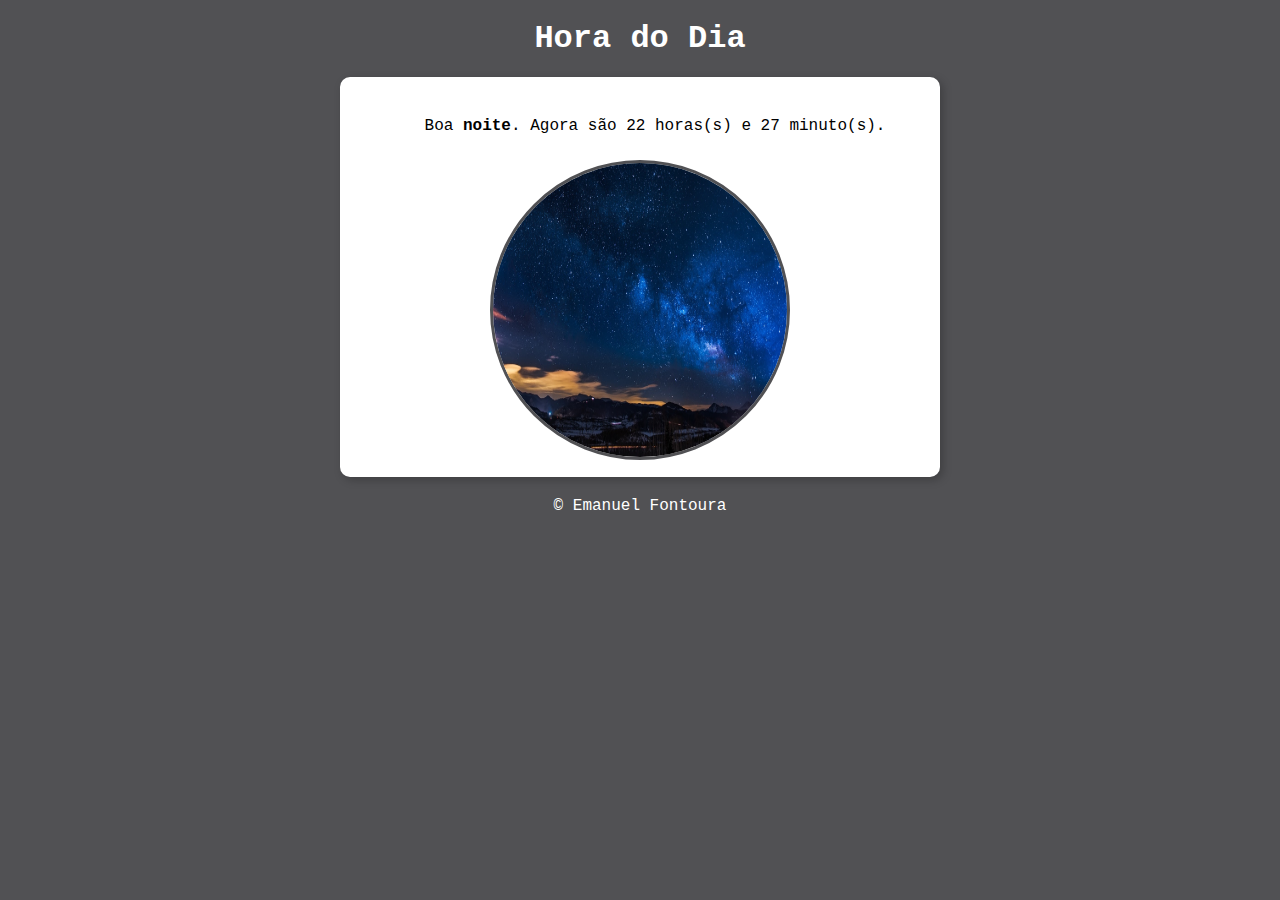
<file: praticar/ex014/index.html>
<!DOCTYPE html>
<html lang="pt-BR">
<head>
    <meta charset="UTF-8">
    <meta http-equiv="X-UA-Compatible" content="IE=edge">
    <meta name="viewport" content="width=device-width, initial-scale=1.0">
    <link rel="stylesheet" href="style.css">
    <title>Hora do Dia</title>
</head>
<body onload="carregar()">
    <header class="cabecalho">
        <h1 id="ititulo">Hora do Dia</h1>
    </header>

    <section class="principal">
        <div class="msg" id="imsg">
            Aqui vai aparecer a mensagem...
        </div>

        <div class="foto" id="ifoto">
            <img src="images/noite.jpg" alt="Noite" class="noite" id="inoite">
        </div>
    </section>

    <footer class="rodape">
        <span>&#169; Emanuel Fontoura</span>
    </footer>

    <script src="script.js"></script>
</body>
</html>
</file>
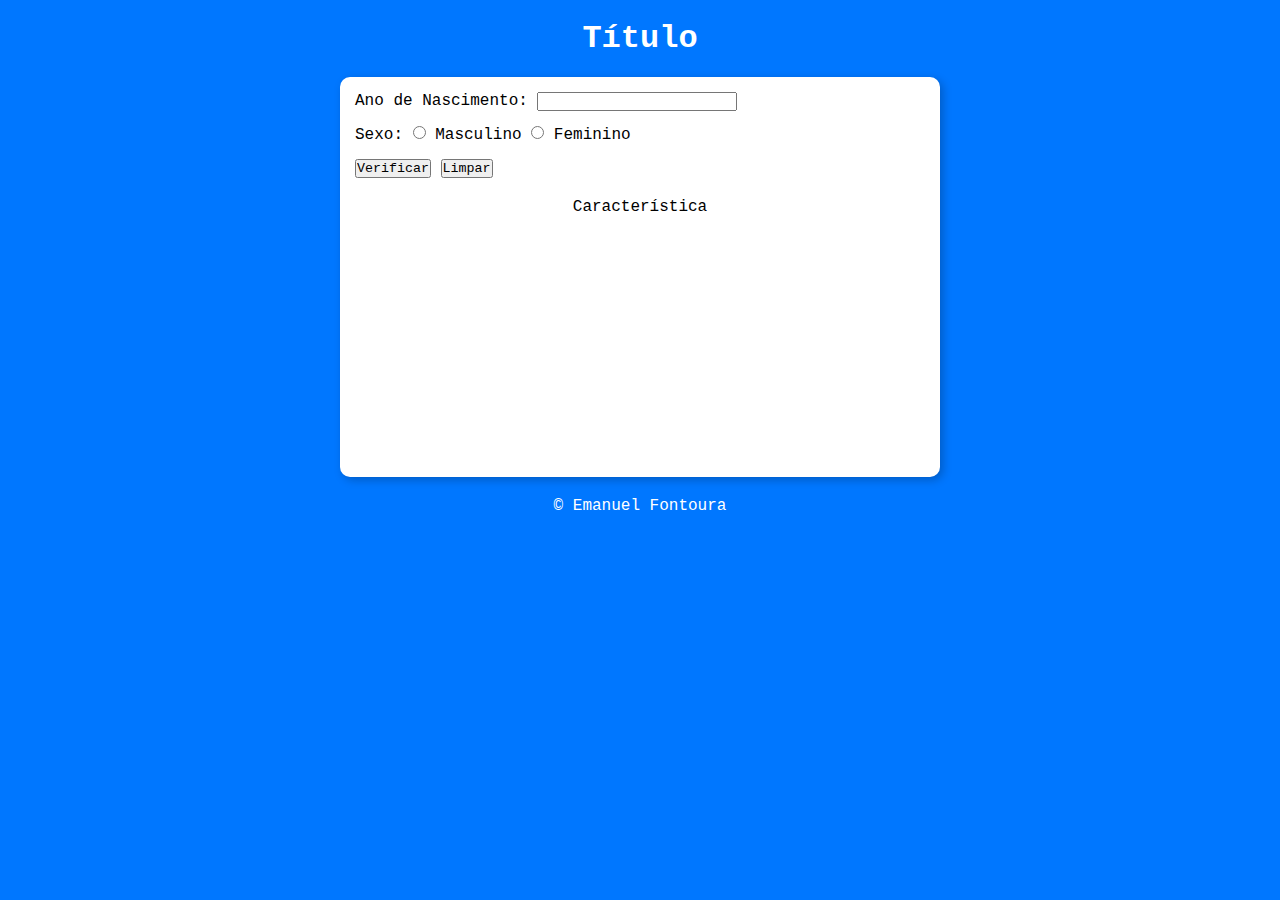
<file: praticar/ex015/index.html>
<!DOCTYPE html>
<html lang="pt-BR">
<head>
    <meta charset="UTF-8">
    <meta http-equiv="X-UA-Compatible" content="IE=edge">
    <meta name="viewport" content="width=device-width, initial-scale=1.0">
    <title>Document</title>
    <style>
        *{
            padding: 0;
            margin: 0;
            box-sizing: border-box;
            font-family: 'Courier New', Courier, monospace;
        }

        body{
            background-color: rgb(0, 119, 255);
        }

        .cabecalho > h1 {
            text-align: center;
            margin: 20px 0px;
            color: white;
        }

        .principal{
            height: 400px;
            width: 600px;
            background-color: white;
            margin: 0px auto;
            box-shadow: 3px 3px 10px rgba(0, 0, 0, 0.233);
            border-radius: 10px;
            padding: 15px;
        }

        .rodape span{
            display: block;
            text-align: center;
            margin-top: 20px;
            color: white;
        }

        #iano{
            width: 200px;
        }

        .principal > div > form > div + div{
            margin-top: 15px;
        }

        #ifoto{
            border-radius: 50%;
            width: 220px;
            height: 209px;
            margin: 20px auto;
            display: block;
        }

        #itexto{
            text-align: center;
            margin-top: 20px;
        }
    </style>
</head>
<body>
    <header class="cabecalho">
        <h1>Título</h1>
    </header>

    <section class="principal">
        <div>
            <form method="post">
                <div>
                    <label for="iano">Ano de Nascimento: </label>
                    <input type="number" name="ano" id="iano" required min="1900" max="2022" pattern="[0-9]{4}" >
                </div>

                <div>
                    <label for="isexo">Sexo: </label>
                    <input type="radio" name="sexo" id="masc"> Masculino
                    <input type="radio" name="sexo" id="fem"> Feminino
                </div>

                <div>
                    <input type="button" value="Verificar" onclick="verificar()">
                    <input type="reset" value="Limpar">
                </div>

            </form>
        </div>

        <div>
            <div id="itexto">Característica</div>
        </div>

    </section>

    <footer class="rodape">
        <span>&#169; Emanuel Fontoura</span>
    </footer>

    <script src="script.js"></script>
</body>
</html>
</file>
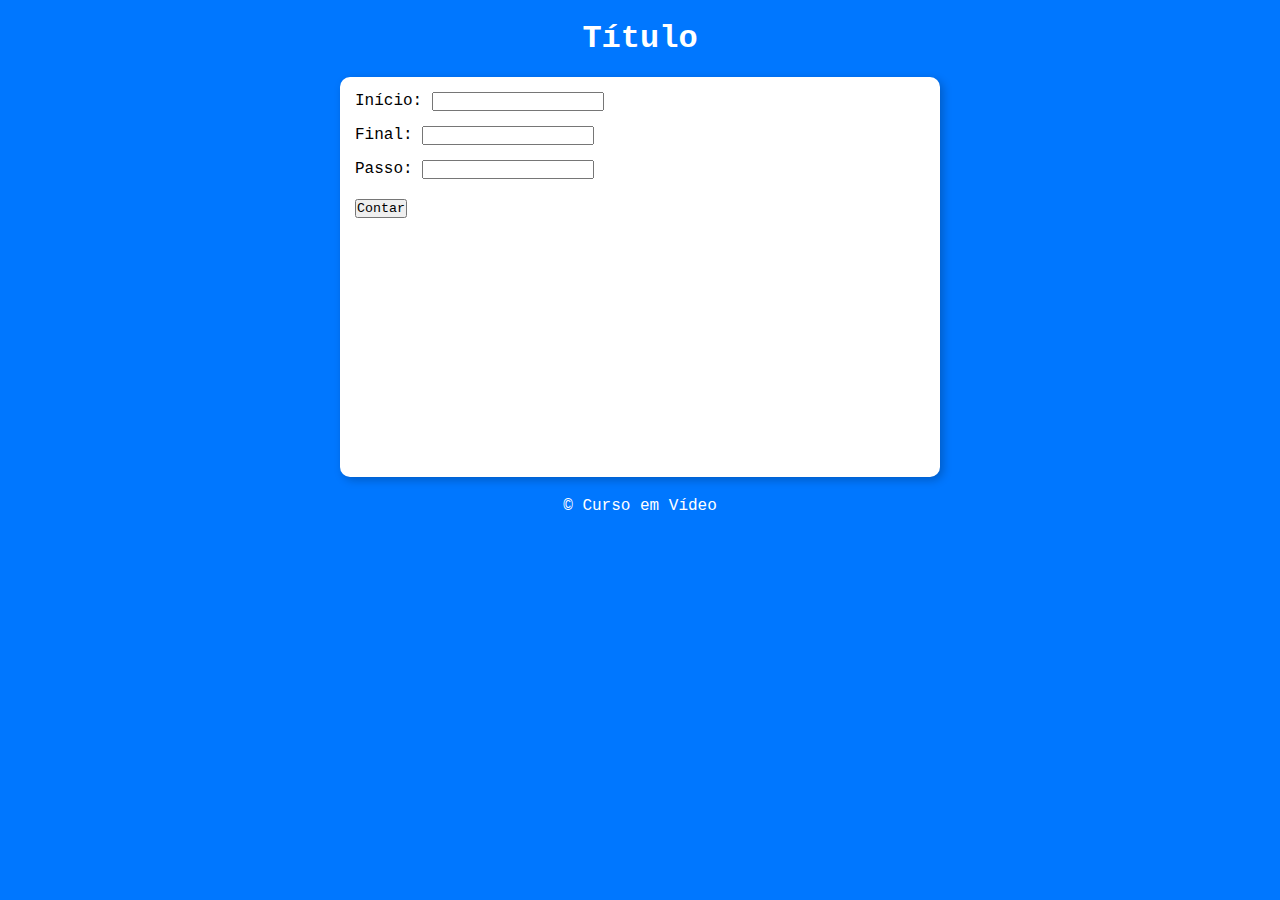
<file: praticar/ex018/index.html>
<!DOCTYPE html>
<html lang="pt-BR">
<head>
    <meta charset="UTF-8">
    <meta http-equiv="X-UA-Compatible" content="IE=edge">
    <meta name="viewport" content="width=device-width, initial-scale=1.0">
    <link rel="stylesheet" href="style.css">
    <title>Contagem</title>
</head>
<body>
    <header class="cabecalho">
        <h1>Título</h1>
    </header>

    <section class="principal">
        <div>
            <label for="istart">Início: </label>
            <input type="number" name="start" id="istart" required>
        </div>

        <div>
            <label for="iend">Final: </label>
            <input type="number" name="end" id="iend" required>
        </div>

        <div>
            <label for="passo">Passo: </label>
            <input type="number" name="passo" id="ipasso" required>
        </div>

        <input type="button" value="Contar" id="bttn" onclick="contar()">

        <div id="iaviso"></div>
    </section>

    

    <footer class="rodape">
        <span>&#169; Curso em Vídeo</span>
    </footer>

    <script src="script.js"></script>
</body>
</html>
</file>
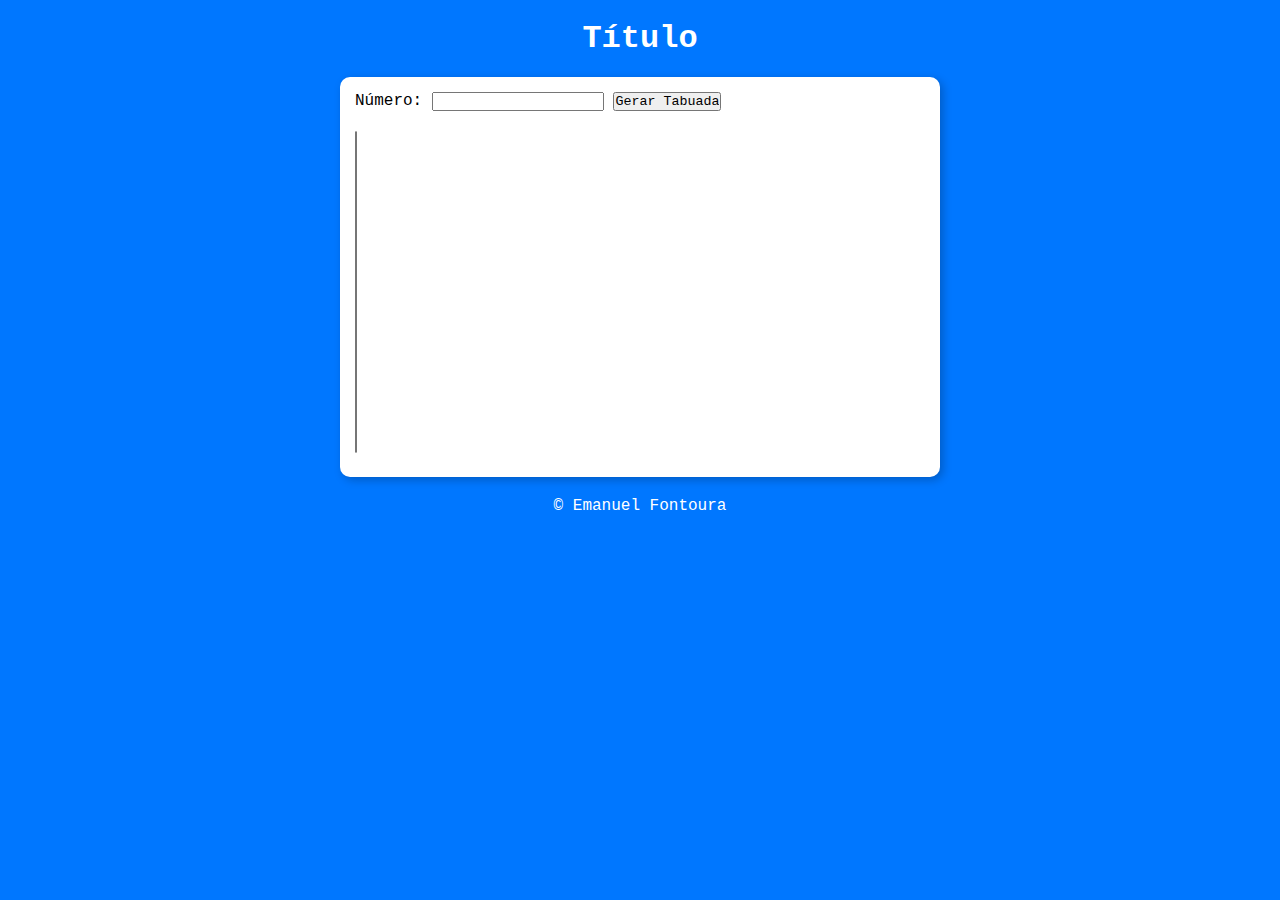
<file: praticar/ex019/index.html>
<!DOCTYPE html>
<html lang="pt-BR">
<head>
    <meta charset="UTF-8">
    <meta http-equiv="X-UA-Compatible" content="IE=edge">
    <meta name="viewport" content="width=device-width, initial-scale=1.0">
    <link rel="stylesheet" href="style.css">
    <title>Tabuada</title>
</head>
<body>
    <header class="cabecalho">
        <h1>Título</h1>
    </header>

    <section class="principal">
        <div>
            <label for="inum">Número: </label>
            <input type="number" name="num" id="inum" required>
            <input type="button" value="Gerar Tabuada" onclick="tabuada()">
        </div>

        <select name="tabu" id="itabu" size="20"></select>
    </section>

    <footer class="rodape">
        <span>&#169; Emanuel Fontoura</span>
    </footer>

    <script src="script.js"></script>
</body>
</html>
</file>
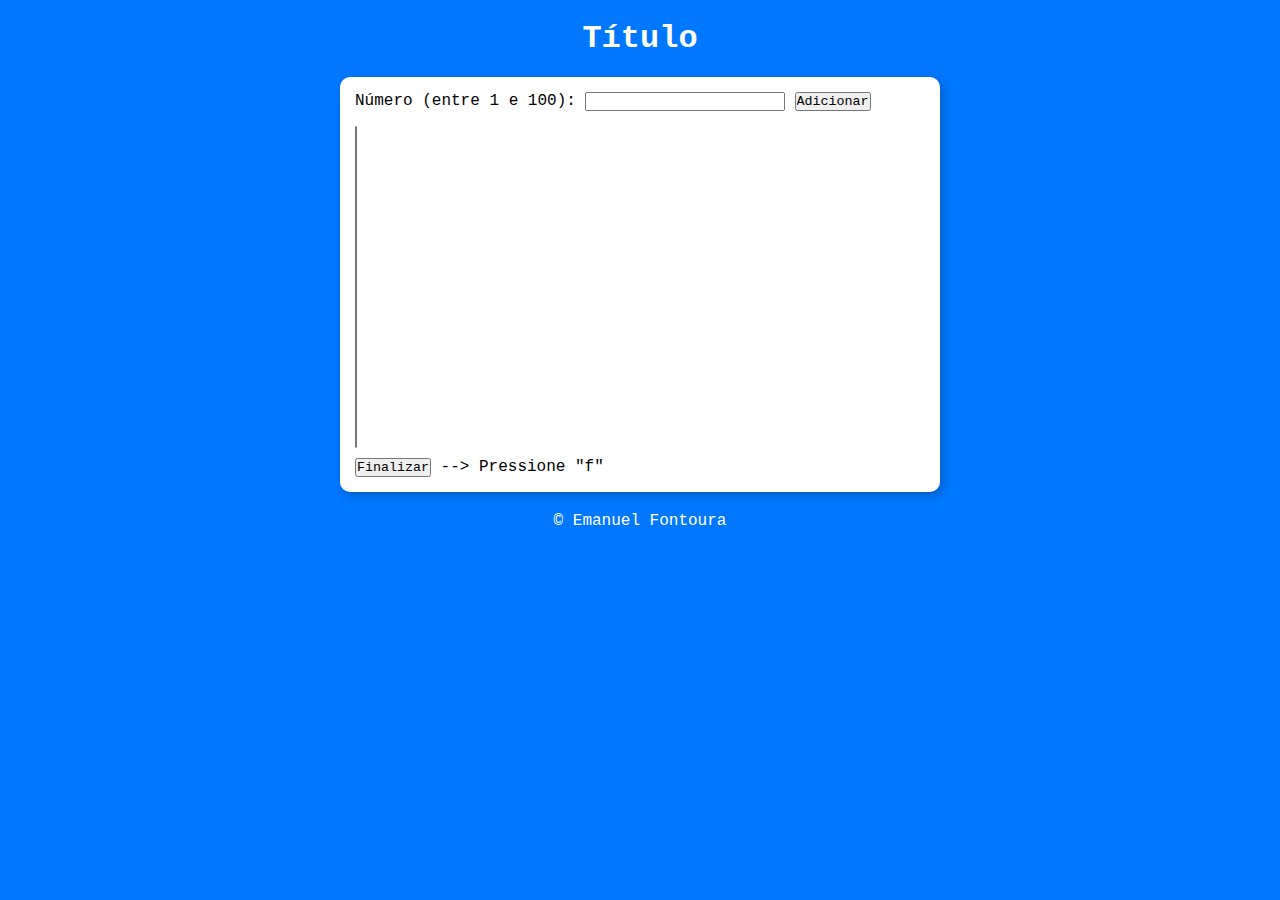
<file: praticar/ex022/index.html>
<!DOCTYPE html>
<html lang="pt-BR">
<head>
    <meta charset="UTF-8">
    <meta http-equiv="X-UA-Compatible" content="IE=edge">
    <meta name="viewport" content="width=device-width, initial-scale=1.0">
    <title>Document</title>
    <style>
        *{
            padding: 0;
            margin: 0;
            box-sizing: border-box;
            font-family: 'Courier New', Courier, monospace;
        }

        body{
            background-color: rgb(0, 119, 255);
        }

        .cabecalho > h1 {
            text-align: center;
            margin: 20px 0px;
            color: white;
        }

        .principal{
            min-height: 400px;
            max-height: 700px;
            width: 600px;
            background-color: white;
            margin: 0px auto;
            box-shadow: 3px 3px 10px rgba(0, 0, 0, 0.233);
            border-radius: 10px;
            padding: 15px;
        }

        .rodape span{
            display: block;
            text-align: center;
            margin-top: 20px;
            color: white;
        }

        #inum{
            width: 35%;
        }

        #ilista{
            display: block;
            margin-top: 15px;
        }
        
        p{
            margin-top: 10px;
        }
    </style>
</head>
<body>
    <header class="cabecalho">
        <h1>Título</h1>
    </header>

    <section class="principal">
        <div>
            <label for="inum">Número (entre 1 e 100): </label>
            <input type="number" name="num" id="inum">
            <input type="submit" value="Adicionar" id="inpt" onclick="adicionar()">
            <select name="lista" id="ilista" size="20">

            </select>
            <input type="button" value="Finalizar" style="margin-top: 10px;" onclick="finalizar()"> --> Pressione "f"
        </div>

        <div id="res">

        </div>
    </section>

    <footer class="rodape">
        <span>&#169; Emanuel Fontoura</span>
    </footer>

    <a href=""></a>

    <script src="script.js"></script>
</body>
</html>
</file>
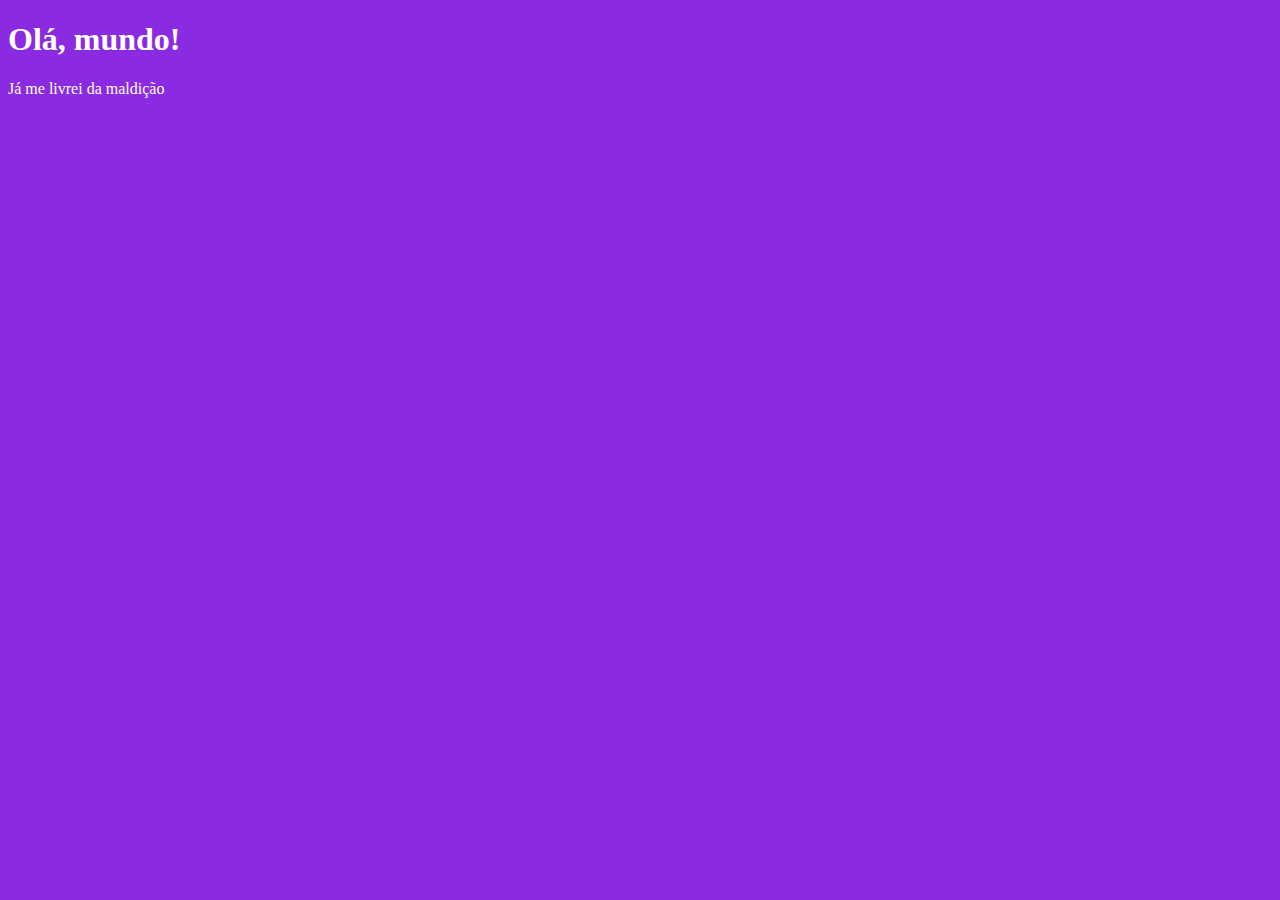
<file: ex001.html>
<!DOCTYPE html>
<html lang="pt-br">
<head>
    <meta charset="UTF-8">
    <meta http-equiv="X-UA-Compatible" content="IE=edge">
    <meta name="viewport" content="width=device-width, initial-scale=1.0">
    <title>Document</title>
    <style>
        body{
            background-color: blueviolet;
            color: white;
        }
    </style>
</head>
<body>
    <h1>Olá, mundo!</h1>
    <p>Já me livrei da maldição</p>

    <script>
        window.alert('Minha primeira mensagem')
        window.confirm('Está gostando de JS?')
        window.prompt('Qual é o seu nome?')
    </script>
</body>
</html>
</file>
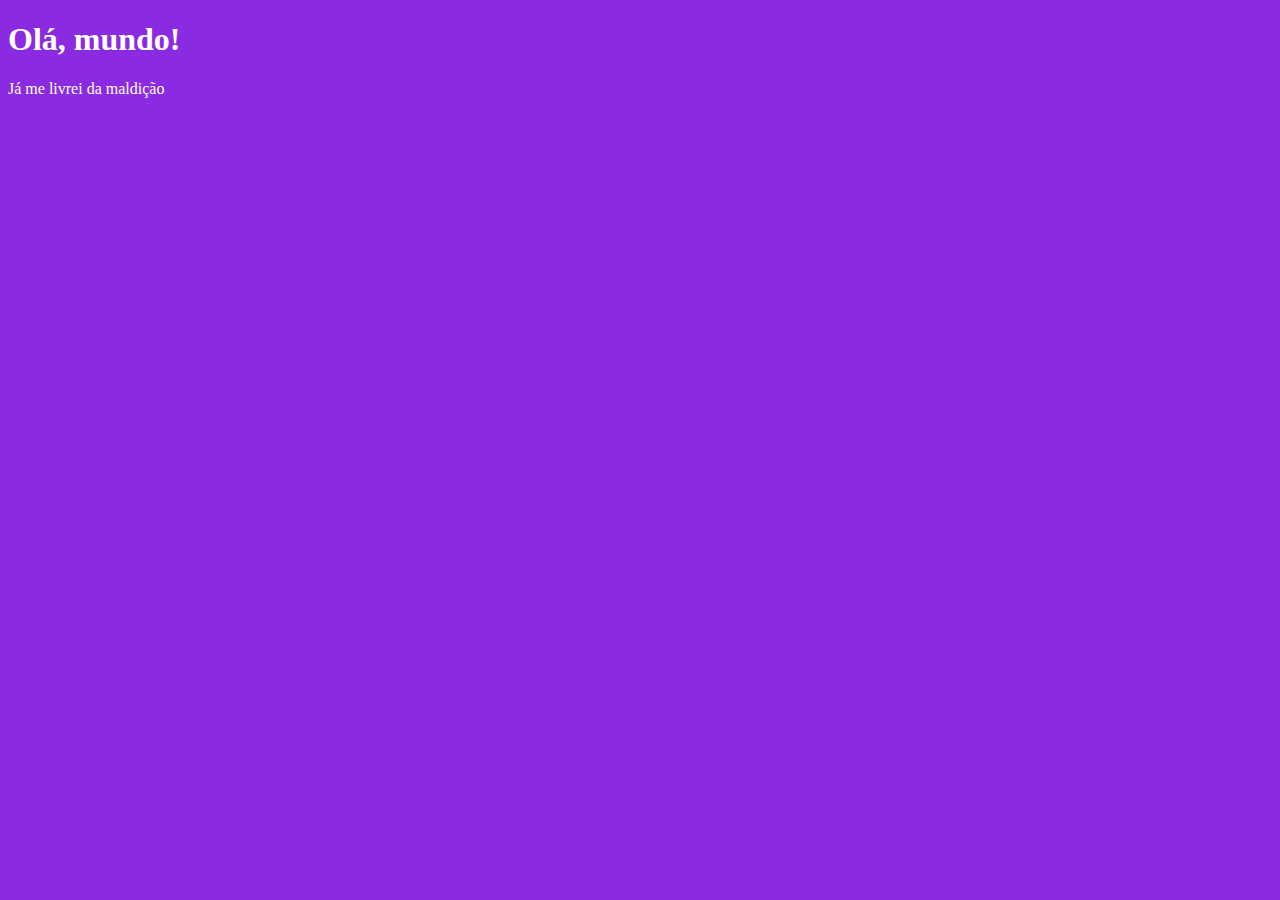
<file: ex002.html>
<!DOCTYPE html>
<html lang="pt-br">
<head>
    <meta charset="UTF-8">
    <meta http-equiv="X-UA-Compatible" content="IE=edge">
    <meta name="viewport" content="width=device-width, initial-scale=1.0">
    <title>Document</title>
    <style>
        body{
            background-color: blueviolet;
            color: white;
        }
    </style>
</head>
<body>
    <h1>Olá, mundo!</h1>
    <p>Já me livrei da maldição</p>

    <script>
        var nome = window.prompt('Qual é o seu nome?')
        window.alert('Seja bem-vindo, ' + nome + '!')
    </script>
</body>
</html>
</file>
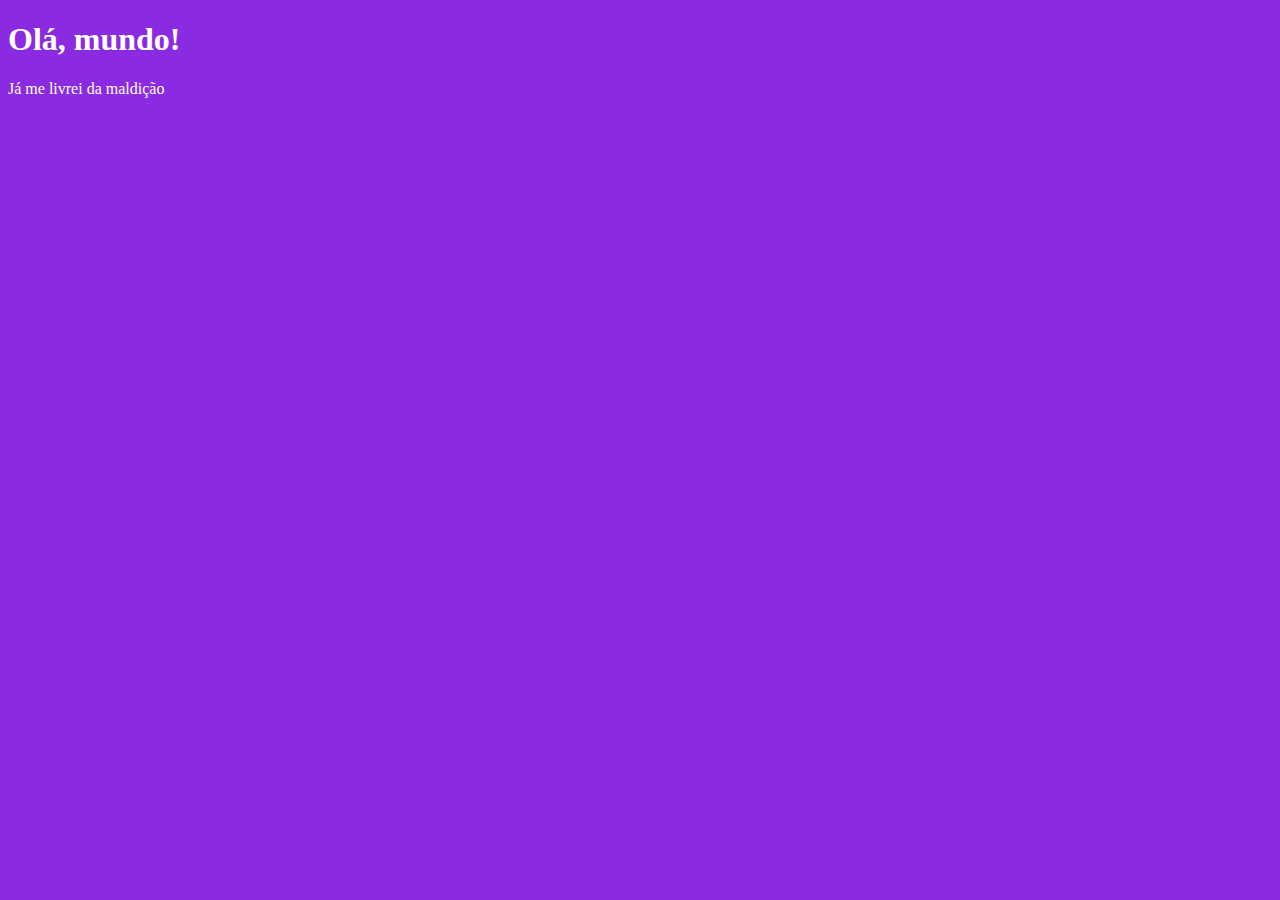
<file: ex003.html>
<!DOCTYPE html>
<html lang="pt-br">
<head>
    <meta charset="UTF-8">
    <meta http-equiv="X-UA-Compatible" content="IE=edge">
    <meta name="viewport" content="width=device-width, initial-scale=1.0">
    <title>Document</title>
    <style>
        body{
            background-color: blueviolet;
            color: white;
        }
    </style>
</head>
<body>
    <h1>Olá, mundo!</h1>
    <p>Já me livrei da maldição</p>

    <script>
        var n1 = Number(window.prompt('Digite um número: '))
        var n2 = Number(window.prompt('Digite outro número: '))
        var soma = n1 + n2
        window.alert(`A soma entre ${n1} e ${n2} é de: ${soma}`)
        n1 = String(n1)
        n2 = String(n2)
        window.alert(`${typeof n1}, ${typeof n2}`)
    </script>
</body>
</html>
</file>
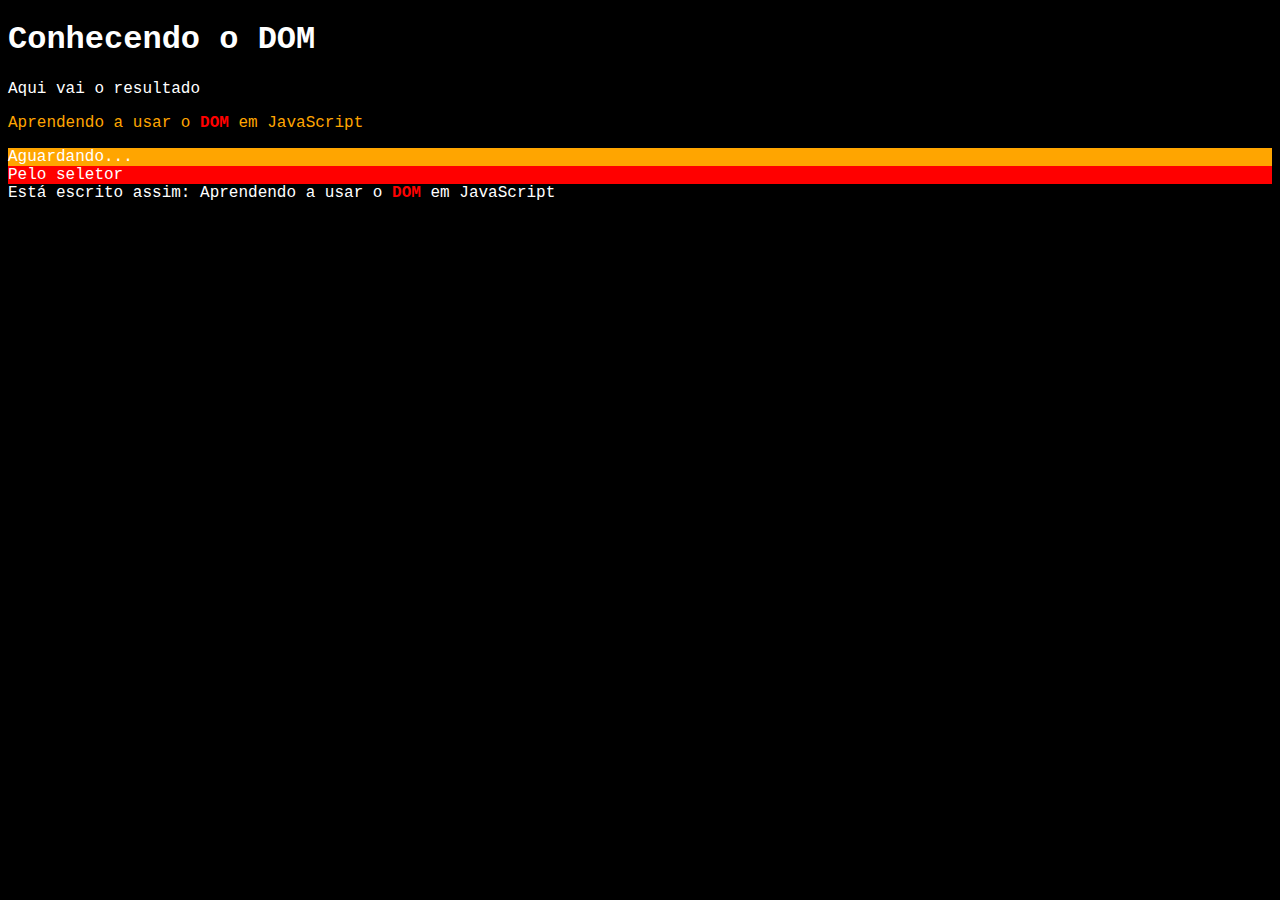
<file: ex005.html>
<!DOCTYPE html>
<html lang="pt-br">
<head>
    <meta charset="UTF-8">
    <meta http-equiv="X-UA-Compatible" content="IE=edge">
    <meta name="viewport" content="width=device-width, initial-scale=1.0">
    <title>Document</title>
    <style>
        body{
            background-color: rgb(13, 108, 185);
            color: white;
            font-family: 'Courier New', Courier, monospace;
        }
    </style>
</head>
<body>
    <h1>Conhecendo o DOM</h1>
    <p>Aqui vai o resultado</p>
    <p>Aprendendo a usar o <strong>DOM</strong> em JavaScript</p>
    <div id="imsg" name="msg">Clique em mim</div>
    <div id="isele">Pelo seletor</div>

    <script>
        var negrito = window.document.getElementsByTagName('strong')[0] // eu q mexi
        negrito.style.color = 'red' // eu que mexi

        var corpo = window.document.body
        var p1 = window.document.getElementsByTagName('p')[1]
        window.document.write(`Está escrito assim: ${p1.innerHTML}`)
        p1.style.color = 'orange'
        corpo.style.backgroundColor = 'black'
        
        var d = window.document.getElementById('imsg')
        d.style.backgroundColor = 'orange'
        window.document.getElementById('imsg').innerText = 'Aguardando...'

        var sele = window.document.querySelector('div#isele')
        sele.style.backgroundColor = 'blue'
        window.document.querySelector('div#isele').style.backgroundColor = 'red' // acessando HTML e CSS de uma vez só
    </script>
</body>
</html>
</file>
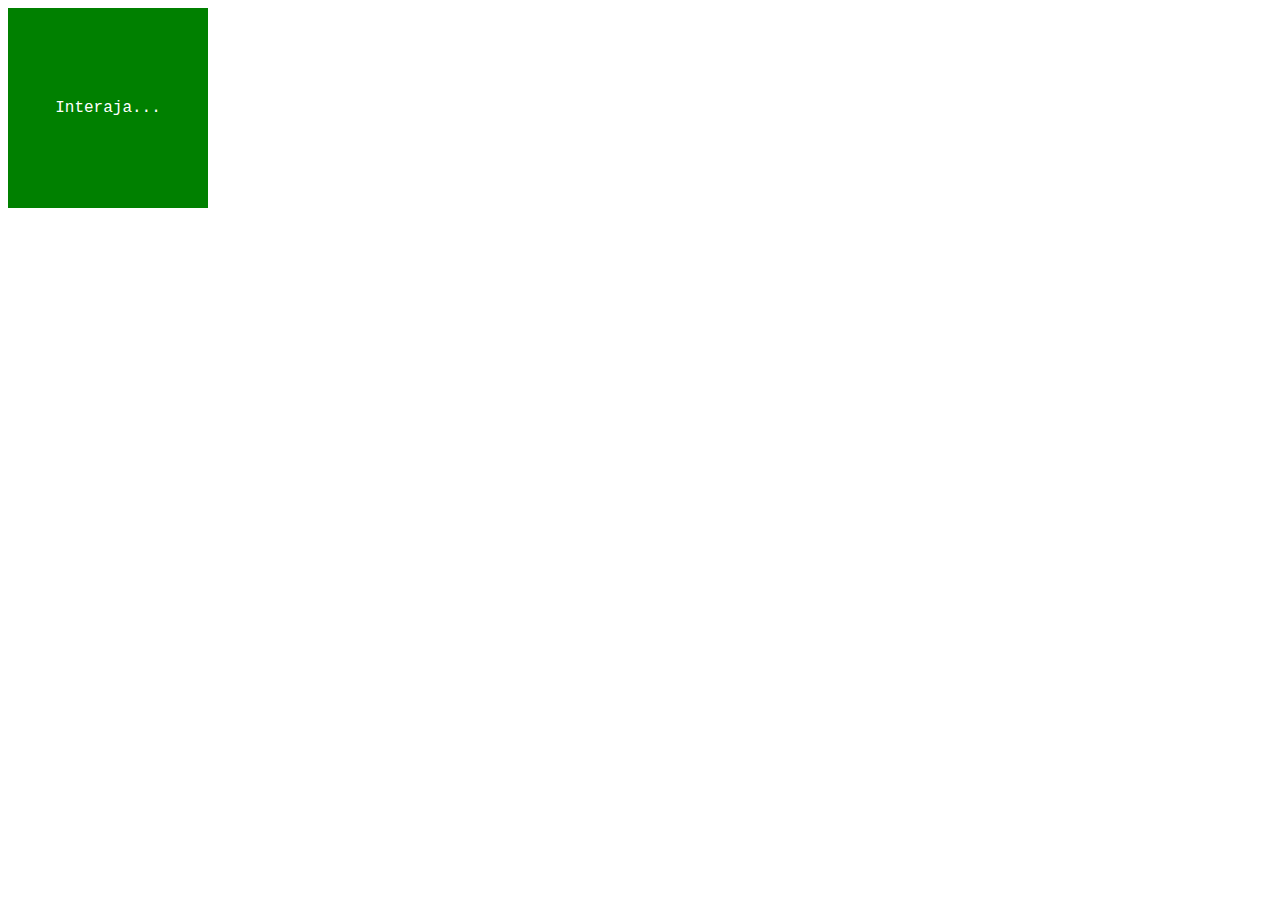
<file: ex006.html>
<!DOCTYPE html>
<html lang="pt-BR">
<head>
    <meta charset="UTF-8">
    <meta http-equiv="X-UA-Compatible" content="IE=edge">
    <meta name="viewport" content="width=device-width, initial-scale=1.0">
    <title>Document</title>
    <style>
        div#area{
            font-family: 'Courier New', Courier, monospace;
            background-color: green;
            color: white;
            width: 200px;
            height: 200px;
            text-align: center;
            line-height: 200px;
        }
    </style>
</head>
<body>
    <div id="area">
        Interaja...
    </div>

    <script>
        var a = window.document.getElementById('area')

        a.addEventListener('click', clicar)
        a.addEventListener('mouseenter', entrar)
        a.addEventListener('mouseout', sair)
        
        function clicar(){
            a.innerText = "Você clicou!"
            a.style.backgroundColor = "red"
        }

        function entrar(){
            a.innerText = "Entrou!"
        }

        function sair(){
            a.innerText = "Saiu!"
            a.style.backgroundColor = "green"
        }
    </script>
</body>
</html>
</file>
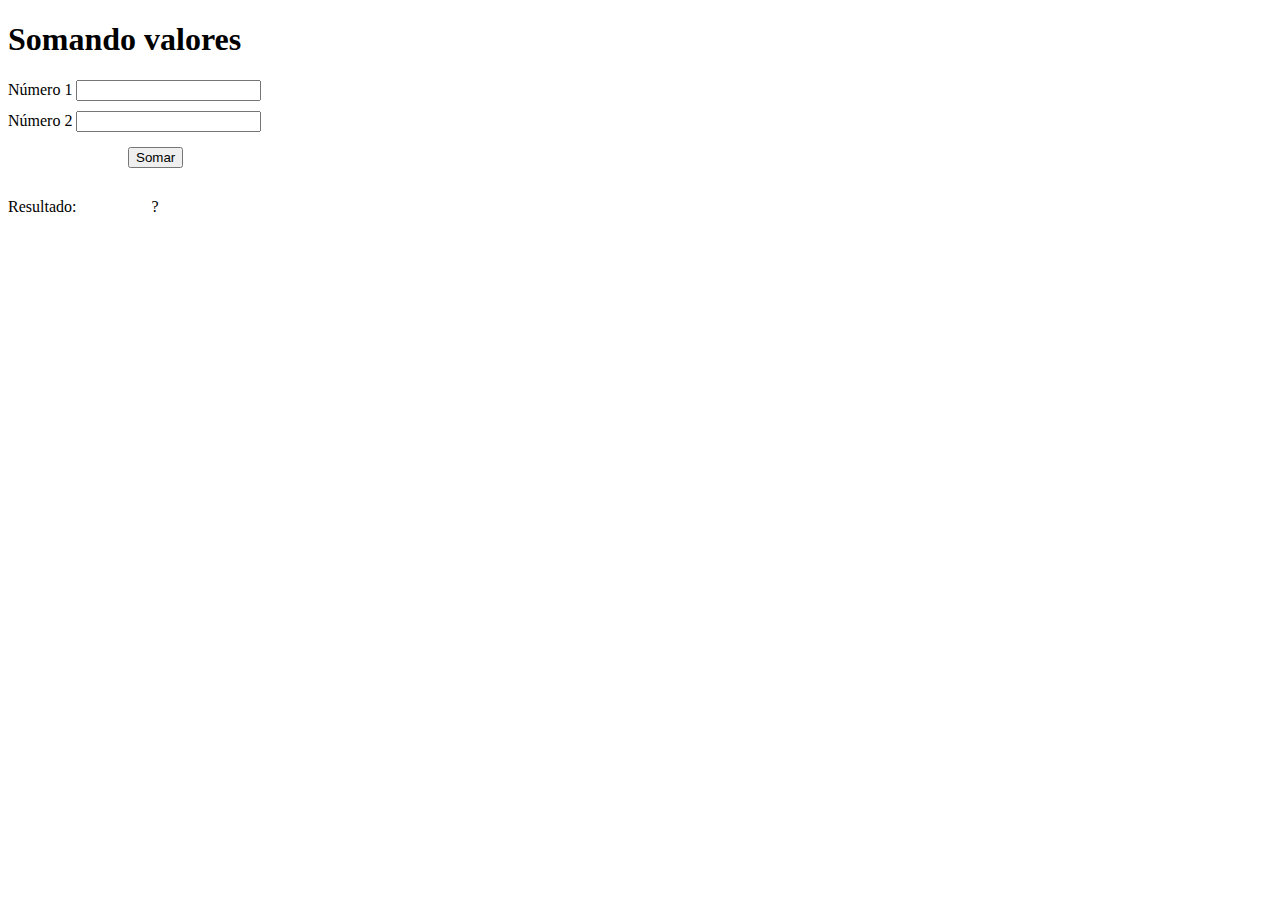
<file: ex007.html>
<!DOCTYPE html>
<html lang="pt-BR">
<head>
    <meta charset="UTF-8">
    <meta http-equiv="X-UA-Compatible" content="IE=edge">
    <meta name="viewport" content="width=device-width, initial-scale=1.0">
    <title>Document</title>
    <style>
        div{
            margin-top: 10px;
        }

        input[value="Somar"]{
            margin-top: 15px;
            position: relative;
            left: 120px;
        }

        #res{
            margin-top: 20px;
            display: flex;
        }

        #inter{
            margin-left: 75px;
        }
    </style>
</head>
<body>
    <h1>Somando valores</h1>

    <div>
        <label for="inumber1">Número 1</label>
        <input type="number" name="number1" id="inumber1" min="1" required step="0.5">
    </div>

    <div>
        <label for="inumber2">Número 2</label>
        <input type="number" name="number2" id="inumber2" min="1" required step="0.5">
    </div>

    <input type="button" value="Somar" onclick="somar()">

    <div id="res">
        <div>Resultado: </div>
        <div id="inter">?</div>
    </div>

    <script>
        function somar(){
            var txt1 = window.document.getElementById('inumber1')
            var txt2 = window.document.getElementById('inumber2')
            
            var n1 = Number(txt1.value)
            var n2 = Number(txt2.value)

            var soma = n1 + n2

            var res = window.document.getElementById('inter')
            res.innerHTML = `<strong>${soma}</strong>`
        }
    </script>
</body>
</html>
</file>
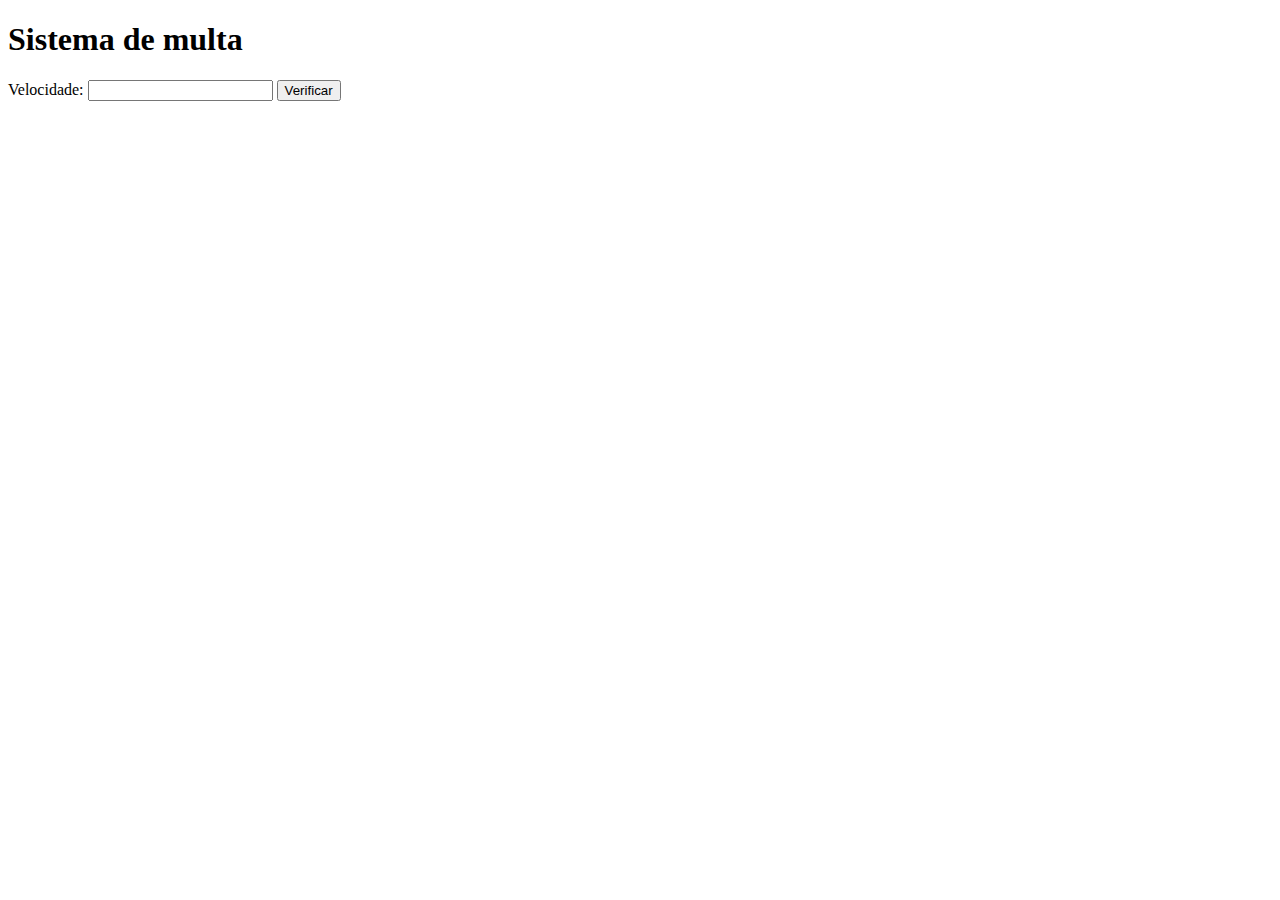
<file: ex009.html>
<!DOCTYPE html>
<html lang="pt-BR">
<head>
    <meta charset="UTF-8">
    <meta http-equiv="X-UA-Compatible" content="IE=edge">
    <meta name="viewport" content="width=device-width, initial-scale=1.0">
    <title>Detran</title>
</head>
<body>
    <h1>Sistema de multa</h1>
    <label for="ivel">Velocidade: </label>
    <input type="number" name="vel" id="ivel">
    <input type="button" value="Verificar" onclick="verificar()">
    <div id="ires"></div>

    <script>
        function verificar(){
            var txt_vel = window.document.getElementById('ivel')
            var res = window.document.getElementById('ires')
            var vel = Number(txt_vel.value)   
            res.innerHTML = `<p>Sua velocidade atual é de <strong>${vel} km/h</strong></p>`

            if (vel <= 60){
                res.innerHTML += "<p>Velocidade dentro do permitido!</p>"
            }else{
                res.innerHTML += "<p>Multado!</p>"
            }
        }
    </script>
</body>
</html>
</file>
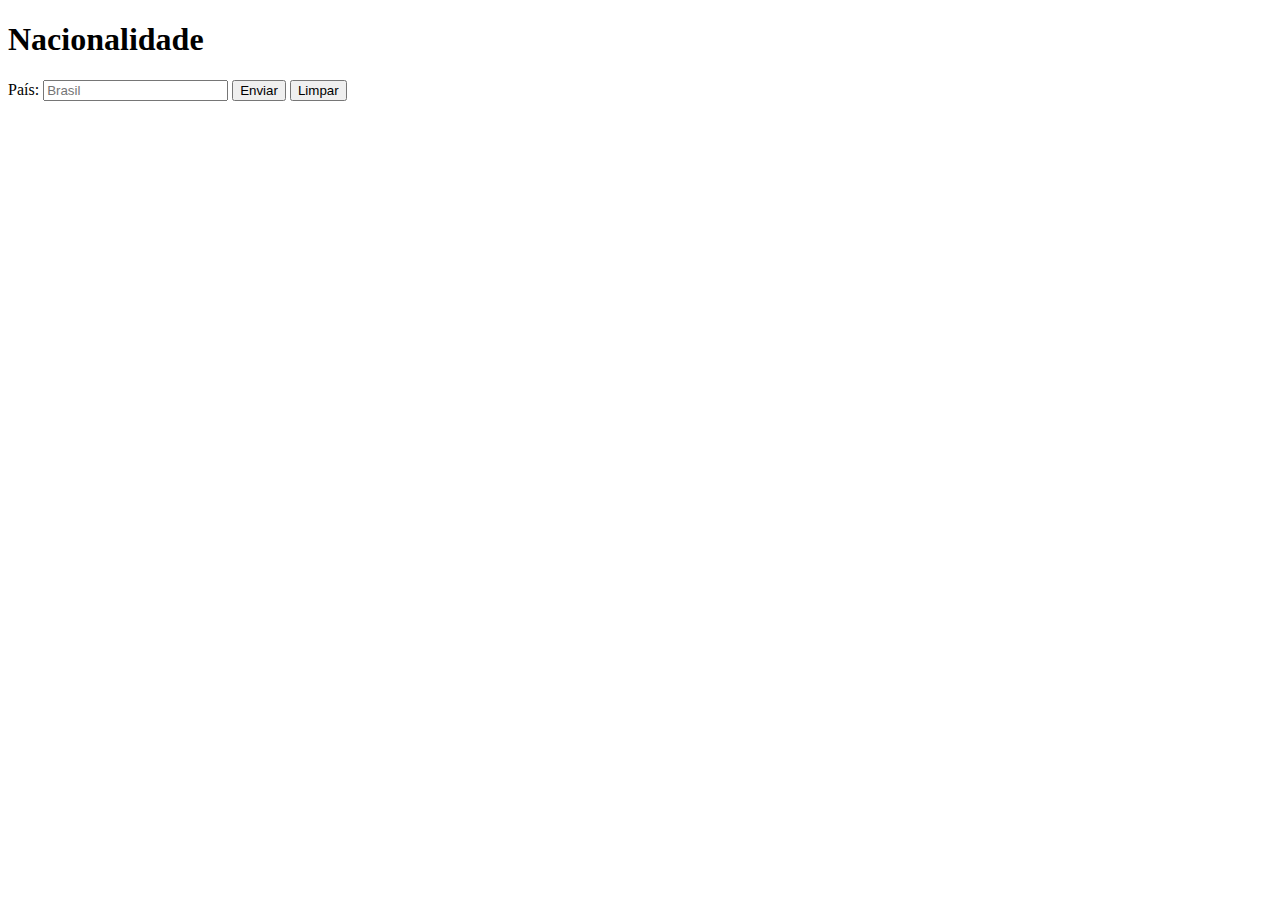
<file: ex010.html>
<!DOCTYPE html>
<html lang="pt-BR">
<head>
    <meta charset="UTF-8">
    <meta http-equiv="X-UA-Compatible" content="IE=edge">
    <meta name="viewport" content="width=device-width, initial-scale=1.0">
    <title>Document</title>
    <style>
        #res{
            position: relative;
            margin-top: 30px;
            left: 100px;
        }
    </style>
</head>
<body>
    <h1>Nacionalidade</h1>
    <label for="ipais">País: </label>
    <input type="text" name="pais" id="ipais" required minlength="2" maxlength="30" placeholder="Brasil" autocomplete="country">

    <input type="submit" value="Enviar" onclick="verificar()">
    <input type="reset" value="Limpar">

    <div id="res"></div>

    <script>
        function verificar(){
            var pais = window.document.getElementById('ipais')
            var res = window.document.getElementById('res')
            if (pais.value.toUpperCase() == "BRASIL" || pais.value.toUpperCase() == "BRAZIL"){
                res.innerHTML = "Você é brasileiro!"
            }else{
                res.innerHTML = "Você é estrangeiro!"
            }
        }
    </script>
</body>
</html>
</file>
<file: praticar/ex014/style.css>
*{
    padding: 0;
    margin: 0;
    box-sizing: border-box;
    font-family: 'Courier New', Courier, monospace;
}

body{
    background-color: rgb(0, 119, 255);
}

.cabecalho > h1 {
    text-align: center;
    margin: 20px 0px;
    color: white;
}

.principal{
    position: relative;
    height: 400px;
    width: 600px;
    background-color: white;
    margin: 0px auto;
    box-shadow: 3px 3px 10px rgba(0, 0, 0, 0.233);
    border-radius: 10px;
    padding: 15px;
}

.rodape span{
    display: block;
    text-align: center;
    margin-top: 20px;
    color: white;
}

.noite{
    border: 3px solid rgba(0, 119, 255, 0.432);
    display: block;
    width: 300px;
    height: 300px;
    border-radius: 50%;
    margin: 68px auto 0px auto;
}

.msg{
    position: absolute;
    width: 100%;
    text-align: center;
    top: 40px;
}
</file>
<file: praticar/ex018/style.css>
*{
    padding: 0;
    margin: 0;
    box-sizing: border-box;
    font-family: 'Courier New', Courier, monospace;
}

body{
    background-color: rgb(0, 119, 255);
}

.cabecalho > h1 {
    text-align: center;
    margin: 20px 0px;
    color: white;
}

.principal{
    position: relative;
    height: 400px;
    width: 600px;
    background-color: white;
    margin: 0px auto;
    box-shadow: 3px 3px 10px rgba(0, 0, 0, 0.233);
    border-radius: 10px;
    padding: 15px;
}

.rodape span{
    display: block;
    text-align: center;
    margin-top: 20px;
    color: white;
}

/* AJUSTE INDIVIDUALMENTE A PARTIR DAQUI */

section > div + div{
    margin-top: 15px;
}

input[type="button"]{
    margin-top: 20px;
}
</file>
<file: praticar/ex019/style.css>
*{
    padding: 0;
    margin: 0;
    box-sizing: border-box;
    font-family: 'Courier New', Courier, monospace;
}

body{
    background-color: rgb(0, 119, 255);
}

.cabecalho > h1 {
    text-align: center;
    margin: 20px 0px;
    color: white;
}

.principal{
    position: relative;
    height: 400px;
    width: 600px;
    background-color: white;
    margin: 0px auto;
    box-shadow: 3px 3px 10px rgba(0, 0, 0, 0.233);
    border-radius: 10px;
    padding: 15px;
}

.rodape span{
    display: block;
    text-align: center;
    margin-top: 20px;
    color: white;
}

/* AJUSTE INDIVIDUALMENTE A PARTIR DAQUI */

#itabu{
    margin: 20px auto;
}
</file>
